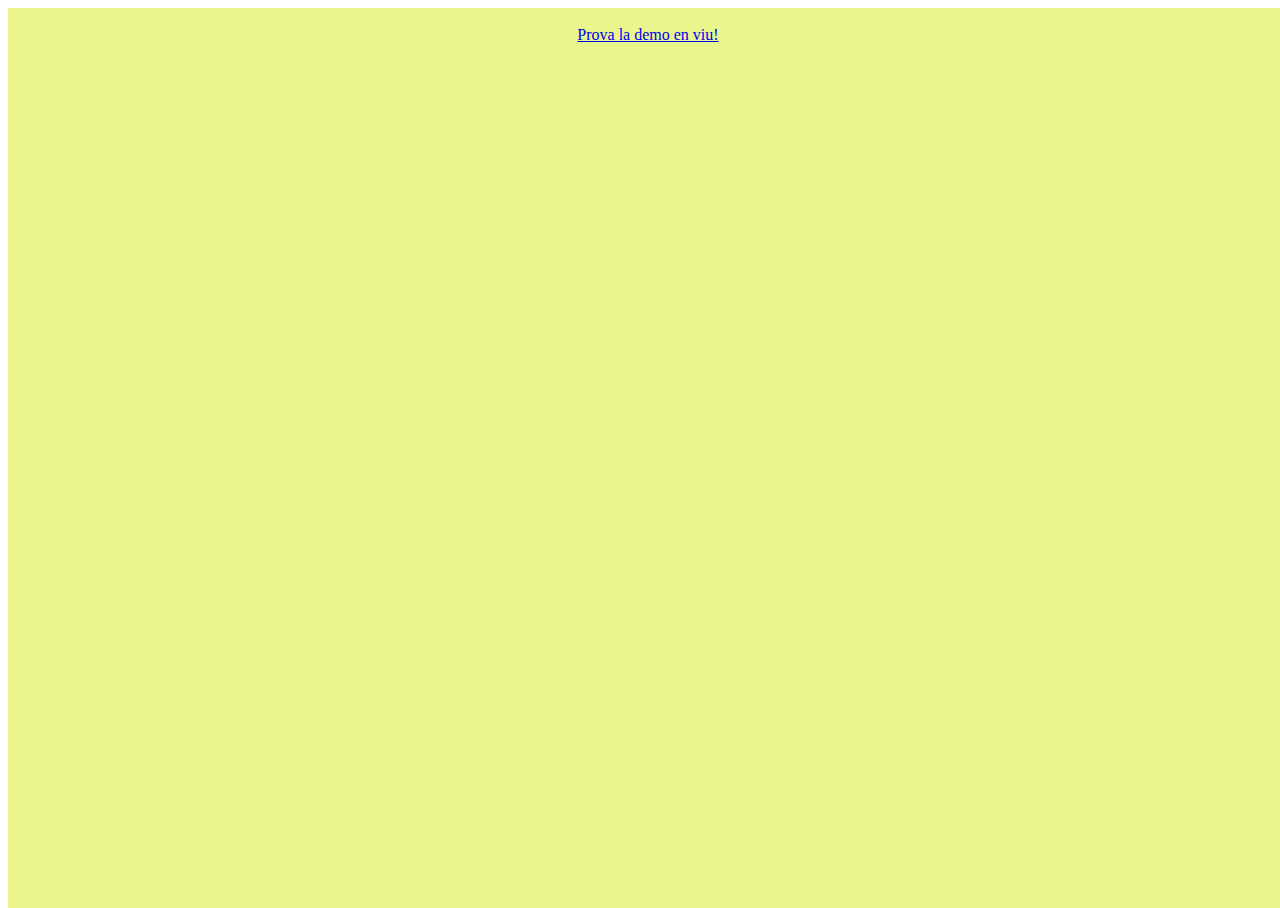
<file: index.html>
<html>
   <head>
       <title>Terra 3D WebGL</title>
       <link rel="shortcut icon" type="image/icon" href="favicon.ico"> 
       <meta http-equiv="content-type" content="text/html; charset=ISO-8859-1">
   </head>
   <body>
       
       <div align="center" style="width:100%;height:100%;position:absolute;background-color: #EAF58D;">
           <br />
           <a href="appTerra.html">Prova la demo en viu!</a>
       </div>
   </body>
</html>
</file>
